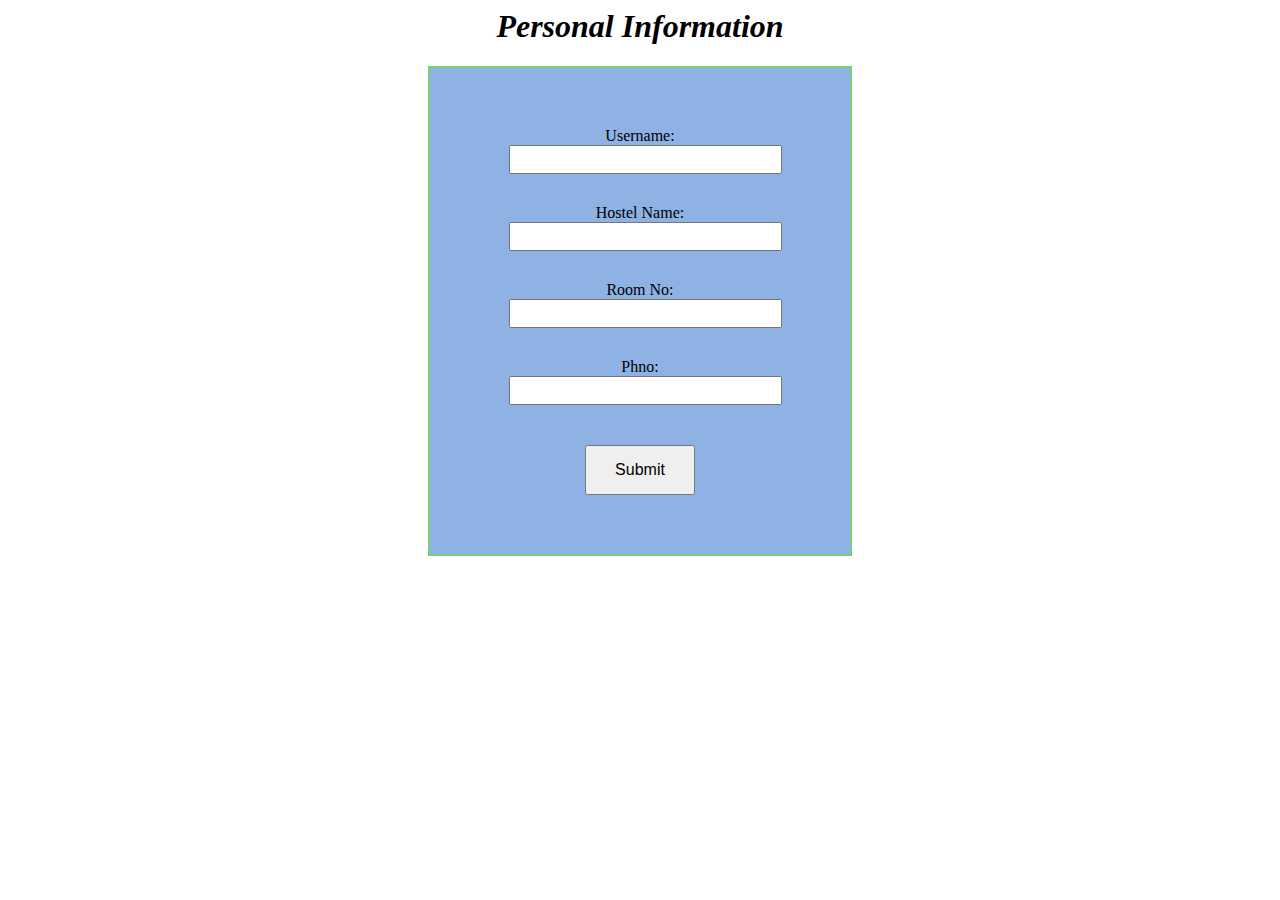
<file: ind.html>
<html>
<head>
<h1 style="text-align:center;font-style: oblique;">Personal Information</h1>
<p style="padding:60px; border: 1px solid rgb(99, 235, 20);text-align:center;margin:0px 420px 0px 420px;background-color:rgb(142, 178, 227);">            
<body>
Username: <input type="text" name="u" style="margin:0px   0px   30px   10px;  font-size:20px;"><br>
Hostel Name:<input type="text" name="u" style="margin:0px   0px   30px   10px;  font-size:20px;"><br>
Room No:<input type="text" name="u"style="margin:0px   0px   30px   10px;  font-size:20px;"><br>
Phno:<input type="text" name="u"style="margin:0px  0px   10px   10px;  font-size:20px";><br>


<input type="submit" onclick="document.location='file:///C:/Users/pujas/OneDrive/Documents/last.html'" value="Submit"  style="margin:30px   0px   0px   0px;  height:50px ;  width:110px;  font-size:16px"/>
</head></p>
</body>
</file>
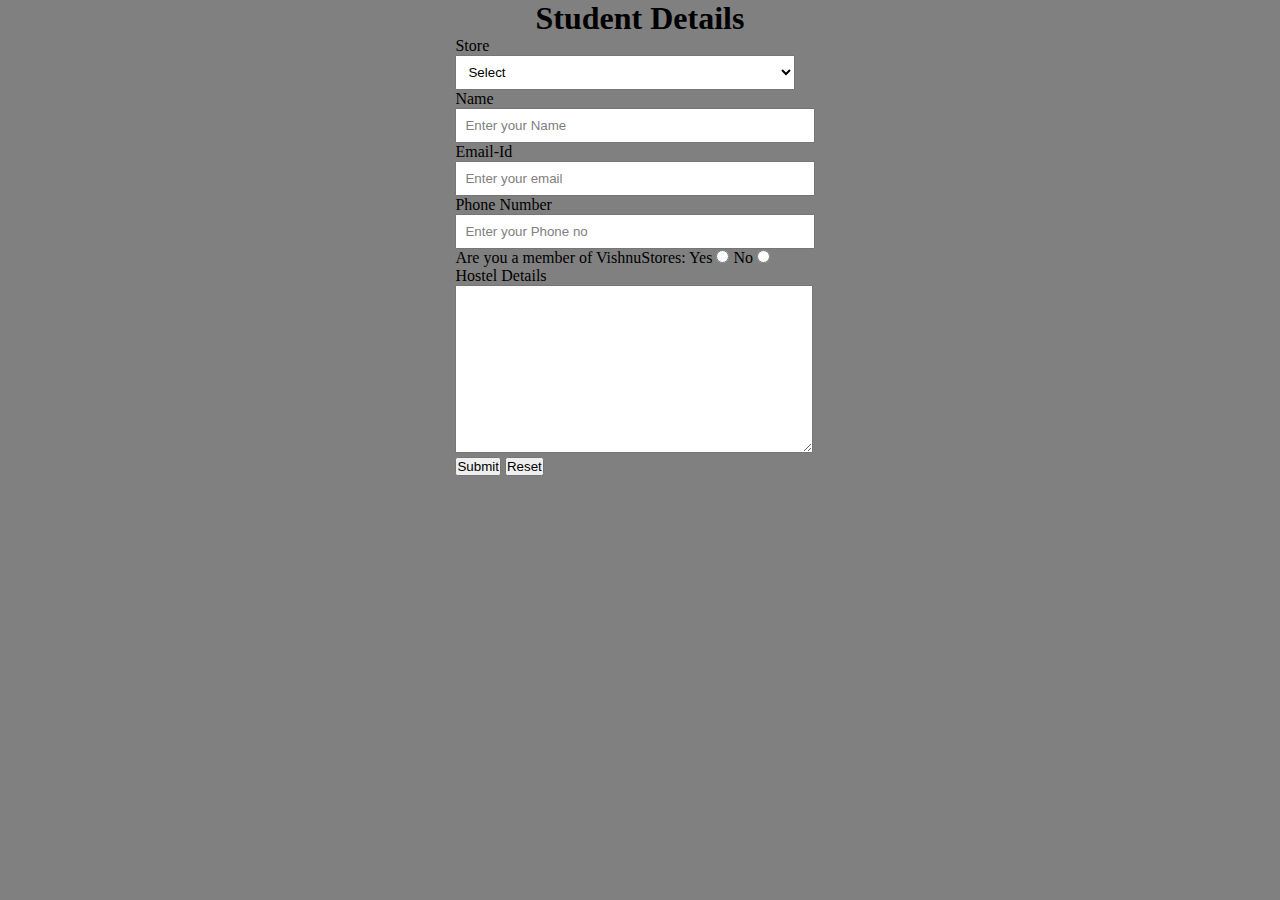
<file: student.html>
<!DOCTYPE html>
<html lang="en">

<head>
	<meta charset="UTF-8">
	<meta name="viewport" content=
		"width=device-width, initial-scale=1.0">

	<link rel="stylesheet" href="style1.css">
	<title>Student Details</title>
</head>

<body>
	<div id="ContactUs">
		<h1>Student Details</h1>
		<form action="#">
			<div class="form-shape">
				<label for="query">
					Store 
				</label>
				<select name="myQuery" id="query">
					<option value="sel" selected>
						Select
					</option>
					<option value="ord">
						Temple Square
					</option>
					<option value="Site">
						Central Square
					</option>
					
					<option value="others">
						Others
					</option>
				</select>
			</div>
			<div class="form-shape">
				<label for="name">Name</label>
				<input type="text" name="myName"
					id="name"
					placeholder="Enter your Name">
			</div>
			<div class="form-shape">
				<label for="email">Email-Id</label>
				<input type="email" name="myEmail"
					id="email"
					placeholder="Enter your email">
			</div>
			<div class="form-shape">
				<label for="pho">Phone Number</label>
				<input type="phone" name="myPhone"
					id="pho"
					placeholder="Enter your Phone no">
			</div>
			<div id="radio">
				Are you a member of VishnuStores:
				Yes <input type="radio" name="eligible">
				No <input type="radio" name="eligible">
			</div>
			<div class="form-shape">
				<label for="message">
					Hostel Details
				</label>
				<textarea name="mesg" id="message"
					cols="30" rows="10">
				</textarea>
			</div>
			<input type="submit" value="Submit">
			<input type="reset" value="Reset">
		</form>
	</div>
</body>

</html>
</file>
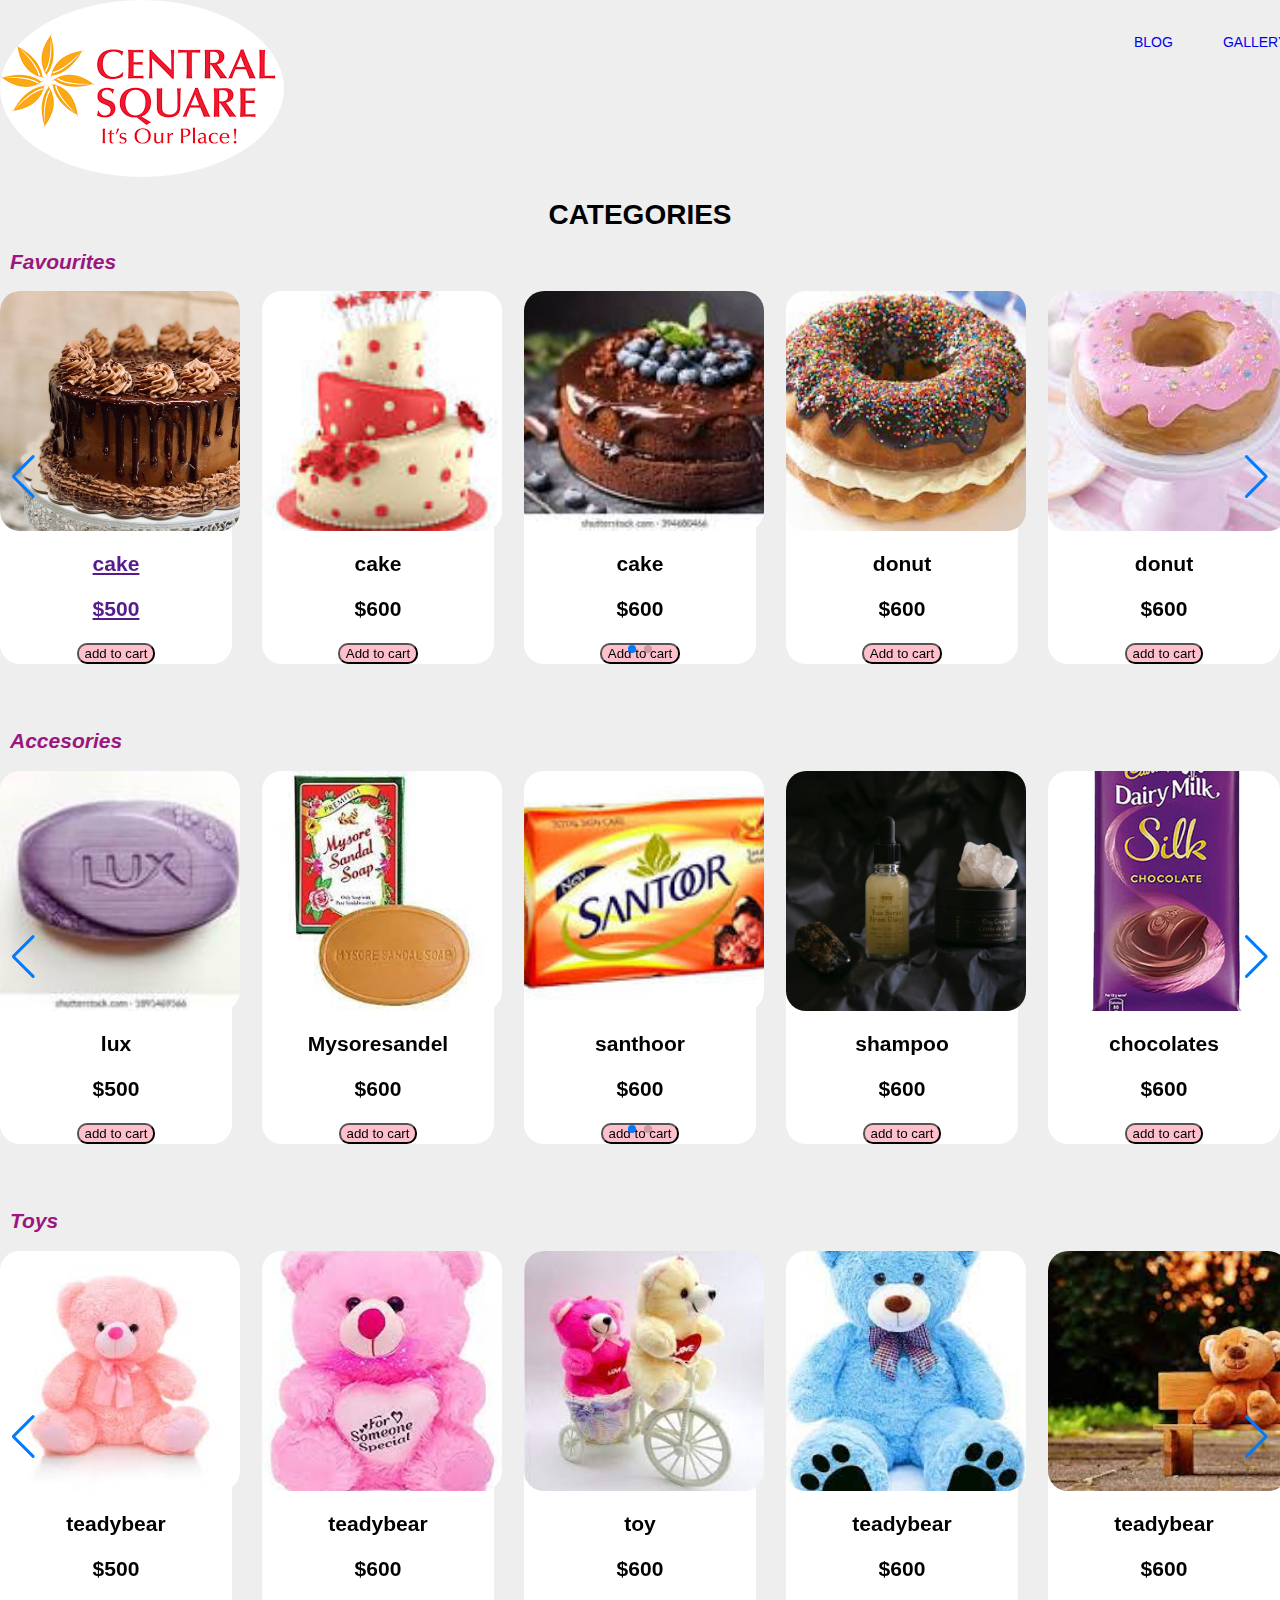
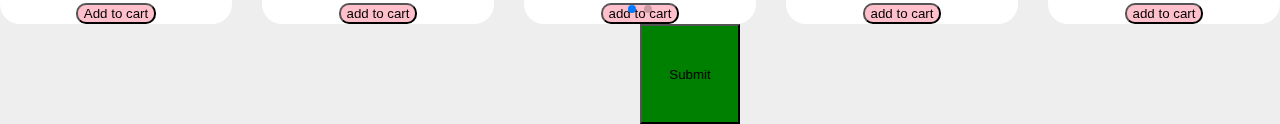
<file: swip.html>
<!DOCTYPE html>
<html lang="en">
<head>
    <meta charset="UTF-8">
    <meta http-equiv="X-UA-Compatible" content="IE=edge">
    <meta name="viewport" content="width=device-width, initial-scale=1.0">
    <title>Document</title>
</head>
<body>
    <!-- Link Swiper's CSS -->
    <link
      rel="stylesheet"
      href="https://cdn.jsdelivr.net/npm/swiper/swiper-bundle.min.css"
    />

    <!-- Demo styles -->
    <style>
      html,
      body {
        position: relative;
        height: 100%;
      }

      body {
        background: #eee;
        font-family: Helvetica Neue, Helvetica, Arial, sans-serif;
        font-size: 14px;
        color: #000;
        margin: 0;
        padding: 0;
      }

      .swiper {
        width: 100%;
        height:100%;
      }

      .swiper-slide {
        text-align: center;
        font-size: 18px;
        background: #fff;
        border-radius:20px;
      
       
        

        /* Center slide text vertically */
        
        display: -webkit-box;
        display: -ms-flexbox;
        display: -webkit-flex;
        display: flex;
        -webkit-box-pack: center;
        -ms-flex-pack: center;
        -webkit-justify-content: center;
        justify-content: center;
        -webkit-box-align: center;
        -ms-flex-align: center;
        -webkit-align-items: center;
        align-items: center;
      }
      

      .swiper-slide img {
        display: block;
        width: 100%;
        height: 100%;
        object-fit:cover;
        justify-items: center;
        border-radius:20px;
      }
      .swiper-wrapper img{
         width:15rem;
         height:15rem;
  
      }
      .navbar{
        justify-content: space-between;
        display: flex;
        padding-left:50rem; 
        padding-top:2px;
      }
      .navbar a{
        text-align: center;
        text-shadow:5cm;
        text-transform:uppercase;
        text-decoration-line: none;
        justify-content:space-between;
        padding-left:50px; 
        padding-top: 2rem;
      }
      .navbar a:hover{
        background-color: black;
        border-radius: 10px;
           height:40px; 
         line-height:10px; 
         text-indent: 2rem;
         color:#eee;
         text-align: center;
         /* margin:0px; */
        /* padding:0px 22px; 
        display:flex; 
       font-size:0.8rem; */
        text-transform:uppercase;
       font-weight: 500px;
      }
      .image1 img{
         border-radius: 50%;
      }
      .image3{
        display:flex;
        justify-content: space-between;
      }
      .mater{
        text-align: center;
      }
      .mater2 h2{
        color:rgb(156, 22, 127);
        font-weight: 300px;
        font-style: italic;
        padding-left:10px;
      }
      .swiper-slide{
        display:block;
      } 
      .something button{
        background-color: pink;
        border-radius: 10px;
      }
    </style>
  </head>

  <body>
    <section>
      <div class="image3">
      <div class="image1">
        <img src="slide/cs.png" alt="" srcset="">
      </div>
      <div class="image2">
        <nav class="navbar">
        <a href="#">Blog</a>
        <a href="#">gallery</a>
        <a href="#">features</a>
        <a href="#">search</a>
        <a href="#"></a>
        </nav>
      </div>
     </div>
    </section>
    <section>
      <div class="mater">
      <h1>CATEGORIES</h1>
      </div>
      <div class="mater2">
        <h2>Favourites</h2>
      </div>
    </section>
    <section>
    <!-- Swiper -->
    <div class="swiper mySwiper">
      <div class="swiper-wrapper">
        <div class="swiper-slide">
        <a href="">
          <img src="slide/cake.jpg" alt="">
           <div class="something">
               <h3>cake</h3>
               <h3>$500</h3>
               <button>add to cart</button>
           </div>
        </a>
      </div>
        <div class="swiper-slide">
          <img src="slide/cake2.jpg" alt="">
          <div class="something">
              <h3>cake</h3>
              <h3>$600</h3>
              <button>Add to cart</button>
          </div>
        </div>
        <div class="swiper-slide">
          <img src="slide/cake5.jpg" alt="">
          <div class="something">
            <h3>cake</h3>
            <h3>$600</h3>
            <button>Add to cart</button>
        </div>
        </div>
        <div class="swiper-slide">
          <img src="slide/donut.jpg" alt="">
          <div class="something">
            <h3>donut</h3>
            <h3>$600</h3>
            <button>Add to cart</button>
        </div>
        </div>
        <div class="swiper-slide">
          <img src="slide/donut2.jpg" alt="">
          <div class="something">
            <h3>donut</h3>
            <h3>$600</h3>
            <button>add to cart</button>
        </div>
        </div>
        <div class="swiper-slide">
          <img src="slide/donut3.jpg" alt="">
          <div class="something">
            <h3>donut</h3>
            <h3>$600</h3>
            <button>addt to cart</button>
        </div>
        </div>
        <div class="swiper-slide">
          <img src="slide/donut3.jpg" alt="">
          <div class="something">
            <h3>donut</h3>
            <h3>$600</h3>
            <button> add to cart</button>
        </div>
        </div>
        <div class="swiper-slide">
          <img src="slide/donut4.jpg" alt="">
          <div class="something">
            <h3>donut</h3>
            <h3>$600</h3>
            <button> add to cart</button>
        </div>
        </div>
        <div class="swiper-slide">
          <img src="slide/chocolates.webp" alt="">
          <div class="something">
            <h3>chocolates</h3>
            <h3>$600</h3>
            <button> add to cart</button>
        </div>
        </div>
      </div>
      <div class="swiper-button-next"></div>
      <div class="swiper-button-prev"></div>
      <div class="swiper-pagination"></div>
    </div>
    </section>
    <br>
    <br>
    <br>
    <section>
      <div class="mater2">
      <h2>Accesories</h2>
      </div>
    </section>

    <section>
      <!-- Swiper -->
      <div class="swiper mySwiper">
        <div class="swiper-wrapper">
          <div class="swiper-slide">
            <img src="slide/lux.jpg" alt="">
             <div class="something">
                 <h3>lux</h3>
                 <h3>$500</h3>
                 <button> add to cart</button>
             </div>
          </div>
          <div class="swiper-slide">
            <img src="slide/mysoresandel.jpg" alt="">
            <div class="something">
                <h3>Mysoresandel</h3>
                <h3>$600</h3>
                <button> add to cart</button>
            </div>
          </div>
          <div class="swiper-slide">
            <img src="slide/samnttor.jpg" alt="">
            <div class="something">
              <h3>santhoor</h3>
              <h3>$600</h3>
              <button> add to cart</button>
          </div>
          </div>
          <div class="swiper-slide">
            <img src="slide/shampoo.jpg" alt="">
            <div class="something">
              <h3>shampoo</h3>
              <h3>$600</h3>
              <button> add to cart</button>
          </div>
          </div>
          <div class="swiper-slide">
            <img src="slide/chocolates.webp" alt="">
            <div class="something">
              <h3>chocolates</h3>
              <h3>$600</h3>
              <button> add to cart</button>
          </div>
          </div>
          <div class="swiper-slide">
            <img src="slide/clinicplus.jpg" alt="">
            <div class="something">
              <h3>clinicplus/h3>
              <h3>$600</h3>
              <button> add to cart</button>
          </div>
          </div>
          <div class="swiper-slide">
            <img src="slide/conditioner.jpg" alt="">
            <div class="something">
              <h3>Conditioner</h3>
              <h3>$600</h3>
              <button> add to cart</button>
          </div>
          </div>
          <div class="swiper-slide">
            <img src="slide/dove.jpg" alt="">
            <div class="something">
              <h3>dove</h3>
              <h3>$600</h3>
              <button> add to cart</button>
          </div>
          </div>
          <div class="swiper-slide">
            <img src="slide/vaseline.jpg" alt="">
            <div class="something">
              <h3>vaseline</h3>
              <h3>$600</h3>
              <button> add to cart</button>
          </div>
          </div>
        </div>
        <div class="swiper-button-next"></div>
        <div class="swiper-button-prev"></div>
        <div class="swiper-pagination"></div>
      </div>
      </section>
      <br>
      <br>
      <br>

      
      <section>
        <div class="mater2">
        <h2>Toys</h2>
        </div>
      </section>
      <section>
        <!-- Swiper -->
        <div class="swiper mySwiper">
          <div class="swiper-wrapper">
            <div class="swiper-slide">
              <img src="slide/teady1.jpg" alt="">
               <div class="something">
                   <h3>teadybear</h3>
                   <h3>$500</h3>
                   <button>Add to cart</button>
               </div>
            </div>
            <div class="swiper-slide">
              <img src="slide/teady2.jpg" alt="">
              <div class="something">
                  <h3>teadybear</h3>
                  <h3>$600</h3>
                  <button> add to cart</button>
              </div>
            </div>
            <div class="swiper-slide">
              <img src="slide/teady3.jpg" alt="">
              <div class="something">
                <h3>toy</h3>
                <h3>$600</h3>
                <button> add to cart</button>
            </div>
            </div>
            <div class="swiper-slide">
              <img src="slide/teady4.jpg" alt="">
              <div class="something">
                <h3>teadybear</h3>
                <h3>$600</h3>
                <button> add to cart</button>
            </div>
            </div>
            <div class="swiper-slide">
              <img src="slide/teady5.jpg" alt="">
              <div class="something">
                <h3>teadybear</h3>
                <h3>$600</h3>
                <button> add to cart</button>
            </div>
            </div>
            <div class="swiper-slide">
              <img src="slide/teady6.jpg" alt="">
              <div class="something">
                <h3>teadybear/h3>
                <h3>$600</h3>
                <button> add to cart</button>
            </div>
            </div>
            <div class="swiper-slide">
              <img src="slide/teady7.jpg" alt="">
              <div class="something">
                <h3>teadybear</h3>
                <h3>$600</h3>
                <button> add to cart</button>
            </div>
            </div>
            <div class="swiper-slide">
              <img src="slide/teady8.jpg" alt="">
              <div class="something">
                <h3>teadybear</h3>
                <h3>$600</h3>
                <button> add to cart</button>
            </div>
            </div>
            <div class="swiper-slide">
              <img src="slide/teady1.jpg" alt="">
              <div class="something">
                <h3>teadybear</h3>
                <h3>$600</h3>
                <button> add to cart</button>
            </div>
            </div>
          </div>
          <div class="swiper-button-next"></div>
          <div class="swiper-button-prev"></div>
          <div class="swiper-pagination"></div>
        </div>
        <a href="student.html"> <button style="height: 100px; width: 100px; background-color:green ; margin-left: 40rem;">Submit</button> </a>
        </section>
  

    <!-- Swiper JS -->
    <script src="https://cdn.jsdelivr.net/npm/swiper/swiper-bundle.min.js"></script>

    <!-- Initialize Swiper -->
    <script>
      var swiper = new Swiper(".mySwiper", {
        slidesPerView: 5,
        spaceBetween: 30,
        slidesPerGroup: 5,
        loop: true,
        loopFillGroupWithBlank: true,
        pagination: {
          el: ".swiper-pagination",
          clickable: true,
        },
        navigation: {
          nextEl: ".swiper-button-next",
          prevEl: ".swiper-button-prev",
        },
      });
    </script>
  </body>
</html>


    
</body>
</html>
</file>
<file: style1.css>
/*CSS Reset*/
* {
    margin: 0px;
    padding: 0px;
   
}

/*Designing of Contact Us*/
#ContactUs {
    width: 100vw;
    height: 100vh;
    display: flex;
    flex-direction: column;
    align-items: center;
    background-color: gray;
}

.form-shape input,
.form-shape select,
.form-shape textarea {
    width: 92%;
    padding: 0.5rem;
}

/*Changing the color of placeholder*/
::placeholder {
    color: gray;
}

/*Making the webpage responsive using media queries*/
@media only screen and (max-width:1131px) {
    #row4 {
        width: 42vw;
    }

    #row5 {
        width: 45vw;
    }

    #row6 {
        margin-top: 20px;
        width: 90vw;
    }
}

@media only screen and (min-width:600px) and (max-width:781px) {
    #row4 {
        width: 84vw;
        margin: auto;
        margin-left: 22px;
    }

    #row5 {

        width: 84vw;
        margin: auto;
        margin-top: 20px;
        margin-left: 22px;
    }

    #row6 {
        width: 84vw;
        margin: auto;
        margin-top: 20px;
        margin-left: 22px;
    }
}

@media only screen and (max-width:600px) {
    #row4 {
        width: 78vw;
        margin: auto;
        margin-left: 3px;
    }

    #row5 {

        width: 78vw;
        margin: auto;
        margin-top: 20px;
        margin-left: 3px;
    }

    #row6 {
        width: 78vw;
        margin: auto;
        margin-top: 20px;
        margin-left: 3px;
    }
}

@media only screen and (min-height:1000px) {
    #navbar {
        height: 10vh;
    }

    #container1::before {
        height: 39vh;
    }

    #container1 {
        height: 44vh
    }
}
</file>
